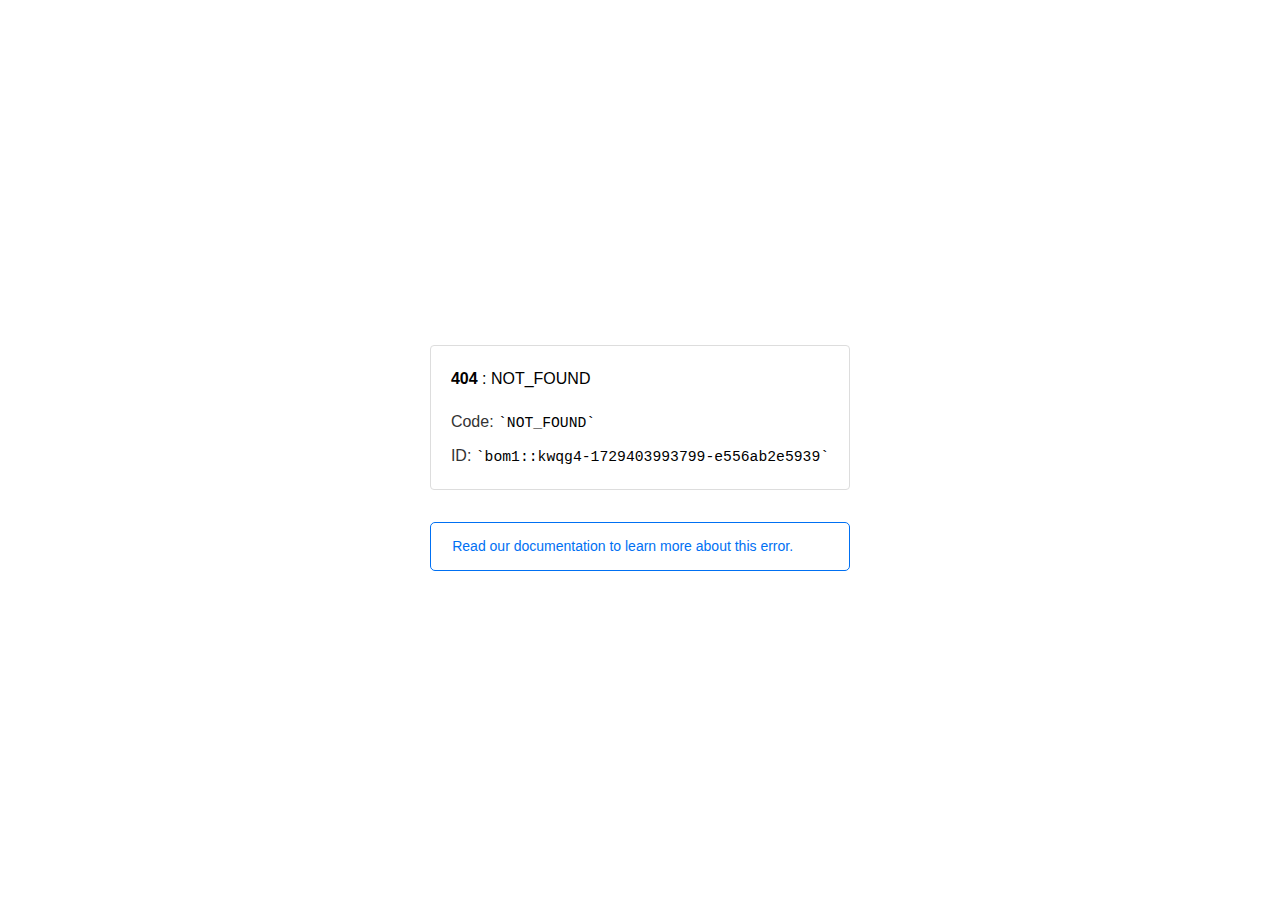
<file: cart.html>
<!doctype html>
<html lang=en>
    <meta charset=utf-8>
    <meta name=viewport content="width=device-width,initial-scale=1">
    <meta name=theme-color content=#000>
    <title>404: NOT_FOUND</title>
    <style>
        html {
            font-size: 62.5%;
            box-sizing: border-box;
            height: -webkit-fill-available
        }

        *,::after,::before {
            box-sizing: inherit
        }

        body {
            font-family: sf pro text,sf pro icons,helvetica neue,helvetica,arial,sans-serif;
            font-size: 1.6rem;
            line-height: 1.65;
            word-break: break-word;
            font-kerning: auto;
            font-variant: normal;
            -webkit-font-smoothing: antialiased;
            -moz-osx-font-smoothing: grayscale;
            text-rendering: optimizeLegibility;
            hyphens: auto;
            height: 100vh;
            height: -webkit-fill-available;
            max-height: 100vh;
            max-height: -webkit-fill-available;
            margin: 0
        }

        ::selection {
            background: #79ffe1
        }

        ::-moz-selection {
            background: #79ffe1
        }

        a {
            cursor: pointer;
            color: #0070f3;
            text-decoration: none;
            transition: all .2s ease;
            border-bottom: 1px solid #0000
        }

        a:hover {
            border-bottom: 1px solid #0070f3
        }

        ul {
            padding: 0;
            margin-left: 1.5em;
            list-style-type: none
        }

        li {
            margin-bottom: 10px
        }

        ul li:before {
            content: '\02013'
        }

        li:before {
            display: inline-block;
            color: #ccc;
            position: absolute;
            margin-left: -18px;
            transition: color .2s ease
        }

        code {
            font-family: Menlo,Monaco,Lucida Console,Liberation Mono,DejaVu Sans Mono,Bitstream Vera Sans Mono,Courier New,monospace,serif;
            font-size: .92em
        }

        code:after,code:before {
            content: '`'
        }

        .container {
            display: flex;
            justify-content: center;
            flex-direction: column;
            min-height: 100%
        }

        main {
            max-width: 80rem;
            padding: 4rem 6rem;
            margin: auto
        }

        ul {
            margin-bottom: 32px
        }

        .error-title {
            font-size: 2rem;
            padding-left: 22px;
            line-height: 1.5;
            margin-bottom: 24px
        }

        .error-title-guilty {
            border-left: 2px solid #ed367f
        }

        .error-title-innocent {
            border-left: 2px solid #59b89c
        }

        @media(max-width: 500px) {
            .owner-error {
                display:none
            }
        }

        main p {
            color: #333
        }

        .devinfo-container {
            border: 1px solid #ddd;
            border-radius: 4px;
            padding: 2rem;
            display: flex;
            flex-direction: column;
            margin-bottom: 32px
        }

        .error-code {
            margin: 0;
            font-size: 1.6rem;
            color: #000;
            margin-bottom: 1.6rem
        }

        .devinfo-line {
            color: #333
        }

        .devinfo-line code,code,li {
            color: #000
        }

        .devinfo-line:not(:last-child) {
            margin-bottom: 8px
        }

        .docs-link,.contact-link {
            font-weight: 500
        }

        header,footer,footer a {
            display: flex;
            justify-content: center;
            align-items: center
        }

        header,footer {
            min-height: 100px;
            height: 100px
        }

        header {
            border-bottom: 1px solid #eaeaea
        }

        header h1 {
            font-size: 1.8rem;
            margin: 0;
            font-weight: 500
        }

        header p {
            font-size: 1.3rem;
            margin: 0;
            font-weight: 500
        }

        .header-item {
            display: flex;
            padding: 0 2rem;
            margin: 2rem 0;
            text-decoration: line-through;
            color: #999
        }

        .header-item.active {
            color: #ff0080;
            text-decoration: none
        }

        .header-item.first {
            border-right: 1px solid #eaeaea
        }

        .header-item-content {
            display: flex;
            flex-direction: column
        }

        .header-item-icon {
            margin-right: 1rem;
            margin-top: .6rem
        }

        footer {
            border-top: 1px solid #eaeaea
        }

        footer a {
            color: #000
        }

        footer a:hover {
            border-bottom-color: #0000
        }

        footer svg {
            margin-left: .8rem
        }

        .note {
            padding: 8pt 16pt;
            border-radius: 5px;
            border: 1px solid #0070f3;
            font-size: 14px;
            line-height: 1.8;
            color: #0070f3
        }

        @media(max-width: 500px) {
            .devinfo-container .devinfo-line code {
                margin-top:.4rem
            }

            .devinfo-container .devinfo-line:not(:last-child) {
                margin-bottom: 1.6rem
            }

            .devinfo-container {
                margin-bottom: 0
            }

            header {
                flex-direction: column;
                height: auto;
                min-height: auto;
                align-items: flex-start
            }

            .header-item.first {
                border-right: none;
                margin-bottom: 0
            }

            main {
                padding: 1rem 2rem
            }

            body {
                font-size: 1.4rem;
                line-height: 1.55
            }

            footer {
                display: none
            }

            .note {
                margin-top: 16px
            }
        }
    </style>
    <div class=container>
        <main>
            <p class=devinfo-container>
                <span class=error-code>
                    <strong>404</strong>
                    : NOT_FOUND
                </span>
                <span class=devinfo-line>
                    Code: <code>NOT_FOUND</code>
                </span>
                <span class=devinfo-line>
                    ID: <code>bom1::kwqg4-1729403993799-e556ab2e5939</code>
            </p>
            <a href=https://vercel.com/docs/errors/platform-error-codes#not_found class=owner-error>
                <div class=note>Read our documentation to learn more about this error.</div>
            </a>
        </main>
    </div>
</file>
